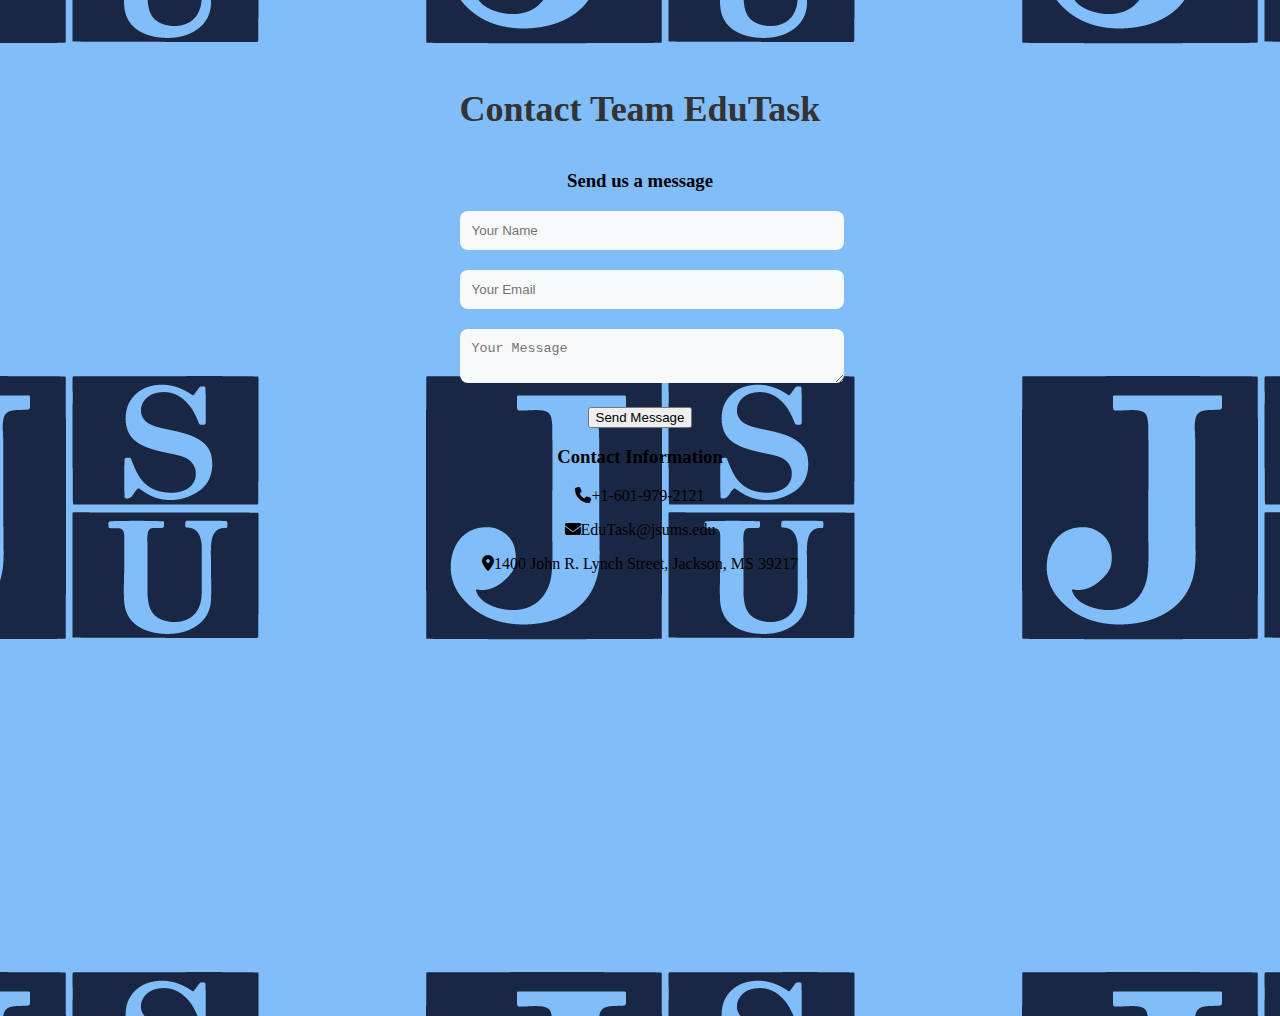
<file: contact1.html>
<!DOCTYPE html>
<html lang="en">
<head>
    <meta charset="UTF-8">
    <meta name="viewport" content="width=device-width, initial-scale=1.0">
    <title>Contact</title>
    <link rel="stylesheet" href="https://cdnjs.cloudflare.com/ajax/libs/font-awesome/6.5.2/css/all.min.css">
    <link rel="stylesheet" href="cotact.css">
</head>
<body>
    <section class="contact">
        <div class="container">
            <h2>Contact Team EduTask</h2>
            <div class="contact-wrapper">
                <div class="contact-form">
                    <h3>Send us a message</h3>
                    <form>
                        <div class="form-group">
                            <input type="text" name="name" placeholder="Your Name">
                        </div>
                        <div class="form-group">
                            <input type="email" name="name" placeholder="Your Email">
                        </div>
                            <div class="form-group">
                                <textarea name="message" placeholder="Your Message" ></textarea>
                            </div>
                            <button type="submit">Send Message</button>
                        </div>
                    </form>
                </div>
                <div class="contact-info">
                    <h3>Contact Information</h3>
                    <p><i class="fas fa-phone"></i>+1-601-979-2121</p>
                    <p><i class="fas fa-envelope"></i>EduTask@jsums.edu</p>
                    <p><i class="fas fa-map-marker-alt"></i>1400 John R. Lynch Street, Jackson, MS 39217</p>
                </div>
            </div>
        </div>
    </section>
</body>
</html>
</file>
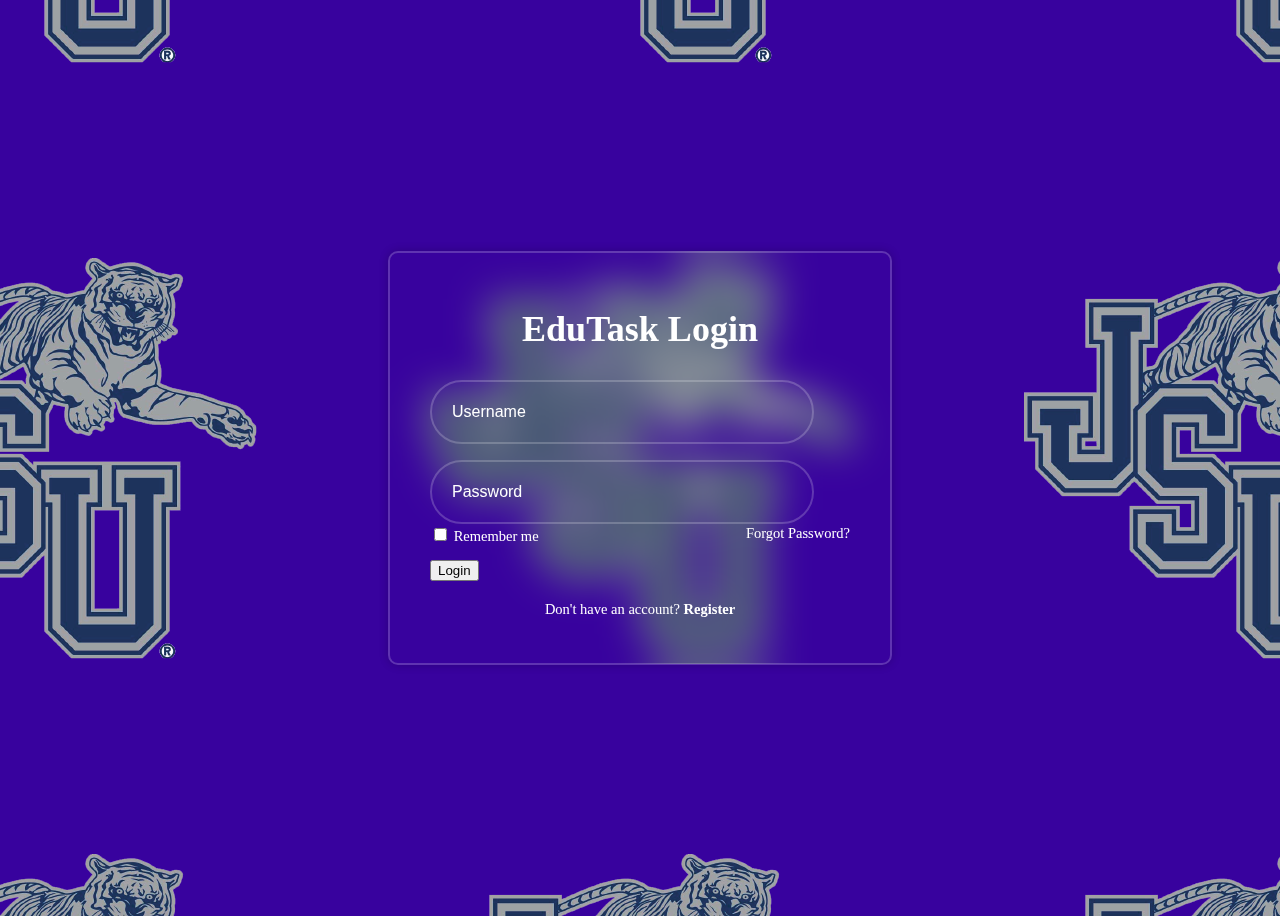
<file: login.html>
<!DOCTYPE html>
<html lang="en">
<head>
    <meta charset="UTF-8">
    <meta name="viewport" content="width=device-width, initial-scale=1.0">
    <title>Login</title>
    <link rel="stylesheet" href="style.css">
</head>
<body>
    <div class="wrapper">
        <form action="">
            <h1>EduTask Login</h1>
            <div class="input-box">
                <input type="text" placeholder="Username"
                required>
            </div>
            <div class="input-box">
                <input type="Password" placeholder="Password"
                required>
            </div>
            <div class="remember-forgot">
                <label><input type="checkbox"> Remember me</label>
                <a href="#">Forgot Password?</a>
            </div>
            <button class="submit" class="btn">Login</button>
            <div class="register-link">
                <p>Don't have an account? <a href="#">Register</a></p>
            </div>
        </form>
    </div>
</body>
</html>
</file>
<file: cotact.css>
contact1.html
*{
    margin: 0px;
    padding: 0px;
    box-sizing: border-box;
    font-family: sans-serif;

}

.contact{
    min-height: 100vh;
    background-color: transparent;
    padding: 50px;
    text-align: center;
}

.container{
    max-width: 800px;
    margin: 0 auto;

}

.container h2{
    font-size: 36px;
    margin-bottom: 40px;
    color: #333;
}

.form-group{
    margin-bottom: 20px;
}


input, textarea{
    width: 100%;
    padding: 12px;
    border-radius: 8px;
    border: none;
    background-color: #f8f9fa;
    color: #333;

}

body {
    display: flex;
    justify-content: center;
    align-items: center;
    min-height: 100vh;
    background: url(images/jackson-03.png);
    background-size: auto;
    background-position: center;
    background-color: #81bdf8;
  }
</file>
<file: style.css>
login.html
@import url("https://fonts.googleapis.com/css2?family=Poppins:wght@300;400;500;600;700;800;900&display=swap");

* {
  margin: 0;
  padding: 0;
  box-sizing: border-box;
  font-family: "Poppins", sans-serif;
}

body {
  display: flex;
  justify-content: center;
  align-items: center;
  min-height: 100vh;
  background: url(images/JSU1.png);
  background-size: auto;
  background-position: center;
  background-color: #38029e;
}

.wrapper {
  width: 420px;
  background: transparent;
  border: 2px solid rgba(255, 255, 255, .2);
  backdrop-filter: blur(20px);
  box-shadow: 0 0 10px rgba(0, 0, 0, .2);
  color: #fff;
  border-radius: 10px;
  padding: 30px 40px;
}

.wrapper h1 {
  font-size: 36px;
  text-align: center;
}

.wrapper .input-box {
  position: relative;
  width: 100%;
  height: 50px;
  margin: 30px 0;
}

.input-box input {
  width: 75%;
  height: 40%;
  background: transparent;
  border: none;
  outline: none;
  border: 2px solid rgba(255, 255, 255, .2);
  border-radius: 40px;
  font-size: 16px;
  color: #fff;
  padding: 20px 45px 20px 20px;
}

.input-box input::placeholder {
  color: #fff;
}

.input-box i {
  position: absolute;
  right: 20px;
  top: 50%;
  transform: translateY(-50%);
  font-size: 20px;
}

.wrapper .remember-forgot {
  display: flex;
  justify-content: space-between;
  font-size: 14.5px;
  margin: -15px 0 15px;
}

.remember-forgot label input {
  accent-color: #fff;
  margin-right: 3px;
}

.remember-forgot a {
  color: #fff;
  text-decoration: none;
}

.remember-forgot a:hover {
  text-decoration: underline;
}

.wrapper .btn {
  width: 100%;
  height: 45px;
  background: #38029e;
  border: none;
  outline: none;
  border-radius: 40px;
  box-shadow: 0 0 10px rgba(0, 0, 0, .1);
  cursor: pointer;
  font-size: 16px;
  color: #333;
  font-weight: 600;
}

.wrapper .register-link {
  font-size: 14.5px;
  text-align: center;
  margin: 20px 0 15px;
}

.register-link p a {
  color: #fff;
  text-decoration: none;
  font-weight: 600;
}

.register-link p a:hover {
  text-decoration: underline;
}
</file>
